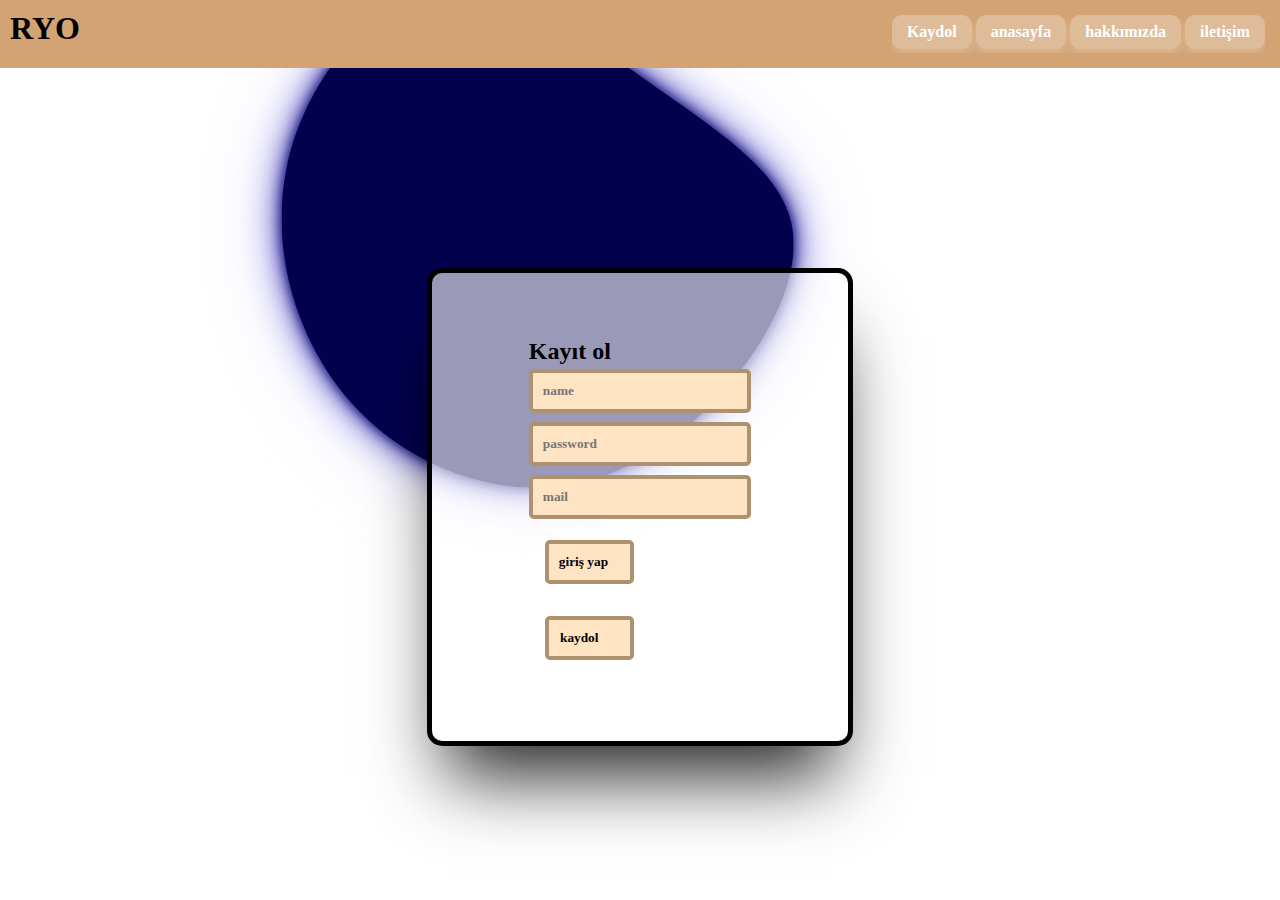
<file: html/sign-in.html>
<!DOCTYPE html>
<html lang="tr">
<head>
    <meta charset="UTF-8">
    <meta http-equiv="X-UA-Compatible" content="IE=edge">
    <meta name="viewport" content="width=device-width, initial-scale=1.0">
    <link rel="stylesheet" href="/assets/css/blobz.css">
    <link rel="stylesheet" href="/style/header.css" type="text/css">
    <link rel="stylesheet" href="/style/style.css" type="text/css">
    <link rel="stylesheet" href="/style/grid.css" type="text/css">
    <link rel="stylesheet" href="/style/login.css" type="text/css">
    <title>Kaydol</title>
</head>
<body>
    <!-- header -->
    <header>
        <!-- logo -->
        <h1 id="logo" class="col-1 col-s-12">RYO</h1>
        <!-- nav -->
        <nav class="col-11 col-s-12">
            <!-- diğer sayfalar -->
            <ul>
                <li><a href="sign-in.html">Kaydol</a></li>
                <li><a href="index.html">anasayfa</a></li>
                <li><a href="">hakkımızda</a></li>
                <li><a href="iletisim.html">iletişim</a></li>
            </ul>
            </nav>
        <div class="clear"></div>
    </header>
    
    <div class="tk-blob" style="--time: 16s; --amount: 1; --fill: #03004e;">
        <svg xmlns="http://www.w3.org/2000/svg" viewBox="0 0 747.2 726.7">
           <path d="M539.8 137.6c98.3 69 183.5 124 203 198.4 19.3 74.4-27.1 168.2-93.8 245-66.8 76.8-153.8 136.6-254.2 144.9-100.6 8.2-214.7-35.1-292.7-122.5S-18.1 384.1 7.4 259.8C33 135.6 126.3 19 228.5 2.2c102.1-16.8 213.2 66.3 311.3 135.4z"></path>
       </svg>
    </div>
    <div class="tk-blob a" style="--time: 15s; --amount: 1; --fill: #1d1a79;">
      <svg xmlns="http://www.w3.org/2000/svg" viewBox="0 0 747.2 726.7">
         <path d="M539.8 137.6c98.3 69 183.5 124 203 198.4 19.3 74.4-27.1 168.2-93.8 245-66.8 76.8-153.8 136.6-254.2 144.9-100.6 8.2-214.7-35.1-292.7-122.5S-18.1 384.1 7.4 259.8C33 135.6 126.3 19 228.5 2.2c102.1-16.8 213.2 66.3 311.3 135.4z"></path>
     </svg>
    </div>
    <div class="tk-blob b" style="--time: 14s; --amount: 1; --fill: #35319c;">
      <svg xmlns="http://www.w3.org/2000/svg" viewBox="0 0 747.2 726.7">
         <path d="M539.8 137.6c98.3 69 183.5 124 203 198.4 19.3 74.4-27.1 168.2-93.8 245-66.8 76.8-153.8 136.6-254.2 144.9-100.6 8.2-214.7-35.1-292.7-122.5S-18.1 384.1 7.4 259.8C33 135.6 126.3 19 228.5 2.2c102.1-16.8 213.2 66.3 311.3 135.4z"></path>
     </svg>
    </div>
    <div class="tk-blob c" style="--time: 13s; --amount: 1; --fill: #605bc3;">
      <svg xmlns="http://www.w3.org/2000/svg" viewBox="0 0 747.2 726.7">
         <path d="M539.8 137.6c98.3 69 183.5 124 203 198.4 19.3 74.4-27.1 168.2-93.8 245-66.8 76.8-153.8 136.6-254.2 144.9-100.6 8.2-214.7-35.1-292.7-122.5S-18.1 384.1 7.4 259.8C33 135.6 126.3 19 228.5 2.2c102.1-16.8 213.2 66.3 311.3 135.4z"></path>
     </svg>
    </div>
    <div class="tk-blob d" style="--time: 12s; --amount: 1; --fill: #d5d3ff;">
      <svg xmlns="http://www.w3.org/2000/svg" viewBox="0 0 747.2 726.7">
         <path d="M539.8 137.6c98.3 69 183.5 124 203 198.4 19.3 74.4-27.1 168.2-93.8 245-66.8 76.8-153.8 136.6-254.2 144.9-100.6 8.2-214.7-35.1-292.7-122.5S-18.1 384.1 7.4 259.8C33 135.6 126.3 19 228.5 2.2c102.1-16.8 213.2 66.3 311.3 135.4z"></path>
     </svg>
    </div>

    <div class="gap col-4"></div>

    <div class="login-container col-4">
        
      <div class="gap col-1"></div>
      <form class="login-form col-10" action="">
        <h2>Kayıt ol</h2>
        <input id="name" type="text" placeholder="name">  
        <input type="password" placeholder="password">
        <input type="email" placeholder="mail">
        <div class="clear"></div>
        <input type="button" value="giriş yap">
        <input type="button" value="kaydol">
      </form>

    </div>
</body>
</html>
</file>
<file: assets/css/blobz.css>
[class*="tk-blob"] {
  animation: blob-turn var(--time, 30s) linear infinite;
  fill: var(--fill, #7600f8);
  position: relative;
  transform-origin: center;
}

.tk-blob svg {
  animation: blob-skew calc( var(--time, 30s) * 0.5 ) linear 0s infinite;
  transform-origin: center;
}

.tk-blob svg path {
  animation: blob-scale calc( var(--time, 30s) * 0.5 ) ease-in-out 0s infinite;
  transform-origin: center;
}

@keyframes blob-turn {
  0% {
    transform: rotate(0deg);
  }
  100% {
    transform: rotate(360deg);
  }
}

@keyframes blob-skew {
  0% {
    transform: skewY(0deg);
  }
  13% {
    transform: skewY( calc( (1.8deg) * var(--amount, 2)) );
  }
  18% {
    transform: skewY( calc( (2.2deg) * var(--amount, 2)) );
  }
  24% {
    transform: skewY( calc( (2.48deg) * var(--amount, 2)) );
  }
  25% {
    transform: skewY( calc( (2.5deg) * var(--amount, 2)) );
  }
  26% {
    transform: skewY( calc( (2.48deg) * var(--amount, 2)) );
  }
  32% {
    transform: skewY( calc( (2.2deg) * var(--amount, 2)) );
  }
  37% {
    transform: skewY( calc( (1.8deg) * var(--amount, 2)) );
  }
  50% {
    transform: skewY(0deg);
  }
  63% {
    transform: skewY( calc( (-1.8deg) * var(--amount, 2)) );
  }
  68% {
    transform: skewY( calc( (-2.2deg) * var(--amount, 2)) );
  }
  74% {
    transform: skewY( calc( (-2.48deg) * var(--amount, 2)) );
  }
  75% {
    transform: skewY( calc( (-2.5deg) * var(--amount, 2)) );
  }
  76% {
    transform: skewY( calc( (-2.48deg) * var(--amount, 2)) );
  }
  82% {
    transform: skewY( calc( (-2.2deg) * var(--amount, 2)) );
  }
  87% {
    transform: skewY( calc( (-1.8deg) * var(--amount, 2)) );
  }
  100% {
    transform: skewY(0deg);
  }
}

@keyframes blob-scale {
  0% {
    transform: scaleX(.9) scaleY(1);
  }
  25% {
    transform: scaleX(.9) scaleY(.9);
  }
  50% {
    transform: scaleX(1) scaleY(.9);
  }
  75% {
    transform: scaleX(.9) scaleY(.9);
  }
  100% {
    transform: scaleX(.9) scaleY(1);
  }
}
</file>
<file: style/header.css>
header{
    width: 100%;
    background-color: #d4a373;
    position: -webkit-sticky;
    position: sticky;
    top: 0;
    z-index: 2;
}

header a{
    text-decoration: none;
    display: inline;
    float: left;
    color: white;
    padding: 8px;
    padding-left: 15px;
    padding-right: 15px;
    border-radius: 10px;
    background-color: #dfbc99;
    box-shadow: 0px 5px 8px rgba(255, 255, 255, 0.2);
    transition: 0.5s;
}


#logo{
    float: left;
    padding: 10px;
}

nav li{
    display: inline-block;
    list-style: none;
    text-align: right;
    padding: 0px;
    margin: 0px;
}

nav ul {
    list-style-type: none;
    padding: 0;
    float: right;
    overflow: hidden;
}

nav li a:hover{
    background-color: #b6814c;
    color: white;
    padding-right: 20px;
    padding-left: 20px;
    box-shadow: 0px 5px 8px rgba(255, 255, 255, 0.5);
}

.clear{
    clear: both;
}
</file>
<file: style/style.css>
@font-face {
    font-family: Lemon Milk;
    src: url('LEMONMILK-Bold.otf');
}
*{
    margin: 0px;
    box-sizing: border-box;
}

body{
    font-family: gilroy;
}


.menu{
    padding: 20px;
}

.aside{
    padding: 20px;
    border-bottom: 4px solid black;
}

.aside h2{
    margin: 10px;
    font-size: 1.6em;
    text-decoration: underline;
    text-decoration-thickness: 2px;
}

.aside ul{
    list-style-type: none;
    float: left;
    padding: 0;
    overflow: hidden;
}

.aside ul > li{
    list-style: none;
    padding: 10px;
}

.aside a{
    text-decoration: none;
    color: white;
    padding: 8px;
    padding-left: 10px;
    padding-right: 10px;
    border-radius: 10px;
    background-color: #dfbc99;
    box-shadow: 0px 5px 8px rgba(255, 255, 255, 0.2);
    transition: 0.5s;
    display: inline;
}

.aside a:hover{
    padding-left: 15px;
    padding-right: 15px;
    text-decoration: underline;
    text-decoration-thickness: 2px;
    background-color: #b6814c;
}

.header{
    font-family: Lemon Milk;
    font-weight: bold;
    font-size: 1.4em;
    color: rgb(121, 79, 25);
    padding: 10px;
    padding-left: 20px;
    text-shadow: 0px 2px 6px #00000077;
    background-color: #ecd8c3;
    border-radius: 20px;
}

.products{
    padding: 10px;
    margin: 0px auto;
}

.product{
    display: block;
    float: left;
    border: 3px solid rgba(0, 0, 0, 0.3);
    border-radius: 20px;
    max-width: 200px;
    transition: 0.5s;
    margin-top: 10px;
    margin-left: 3px;
    margin-right: 3px;
}
.product:hover{
    box-shadow: 0px 1px 5px #dfbc99;
    border-color: #ecd8c3;
}

.product p a{
    text-decoration: none;
    color: black;
}

.item-header{
    font-family: gilroy;
    font-weight: bold;
    padding: 0.2em;
    text-align: center;
}
.item-comment{
    padding: 0.7em;
    text-align: left;
    font-size: 0.8em;
}

.product img{
    border-radius: 20px;
    max-height: fit-content;
    display: block;
    margin-left: auto;
    margin-right: auto;
    width: 100%;
    margin-top: 0.4em;
    transition: 0.5s;
}
.img{
    margin: 0px auto;
    width: 150px;
    height: 180px;
}
</file>
<file: style/grid.css>
.row::after {
    content: "";
    clear: both;
    display: table;
}
[class*="col-"] {
    float: left;
    padding: 15px;
}
/* for mobile */
[class*="col-"] {
    width: 100%;
}
@media only screen and (min-width: 600px) {
    /* For tablets: */
    .col-s-1 {width: 8.33%;}
    .col-s-2 {width: 16.66%;}
    .col-s-3 {width: 25%;}
    .col-s-4 {width: 33.33%;}
    .col-s-5 {width: 41.66%;}
    .col-s-6 {width: 50%;}
    .col-s-7 {width: 58.33%;}
    .col-s-8 {width: 66.66%;}
    .col-s-9 {width: 75%;}
    .col-s-10 {width: 83.33%;}
    .col-s-11 {width: 91.66%;}
    .col-s-12 {width: 100%;}
}

@media only screen and (min-width: 768px) {
    /* For desktop: */
    .col-1 {width: 8.33%;}
    .col-2 {width: 16.66%;}
    .col-3 {width: 25%;}
    .col-4 {width: 33.33%;}
    .col-5 {width: 41.66%;}
    .col-6 {width: 50%;}
    .col-7 {width: 58.33%;}
    .col-8 {width: 66.66%;}
    .col-9 {width: 75%;}
    .col-10 {width: 83.33%;}
    .col-11 {width: 91.66%;}
    .col-12 {width: 100%;}
  }
</file>
<file: style/login.css>
*{ 
    font-family: gilroy;
    font-weight: bold;   
    margin: 0px;
    padding: 0px; 
}

.tk-blob{
    width: 40%;
    position: absolute;
    top: 10%;
    left: 30%;
    transform: translate(-20%, -20%);
    z-index: -1;
}

.a{
    filter: blur(5px);
    z-index: -2;
}
.b{
    filter: blur(10px);
    z-index: -3;
}
.c{
    filter: blur(20px);
    z-index: -4;
}
.d{
    filter: blur(40px);
    z-index: -5;
}

body{
    overflow-y: hidden;
}

.login-container{
    background-color: rgba(255, 255, 255, 0.6);
    border-radius: 15px;
    box-shadow: 0 50px 70px -20px rgba(0, 0, 0, 0.85);
    border: 5px solid black;
    position: relative;
    top: 200px;
}

.login-form{
    padding: 50px;
    margin: 0px auto;  
}

form input{
    width: 100%;
    float: left;
    margin: 0px auto;
    margin-top: 2%;
    margin-bottom: 2%;
    padding: 10px;
    padding-right: 30px;
    border: 4px solid rgb(174, 145, 110);
    border-radius: 5px;
    background-color: bisque;
    transition: 1s;
}

form input:focus{
    background-color: white;
    border-color: black;
}


input[type="button"]{
    width: 40%;
    display: inline-block;
    margin: 1rem;
    cursor: pointer;
}
</file>
